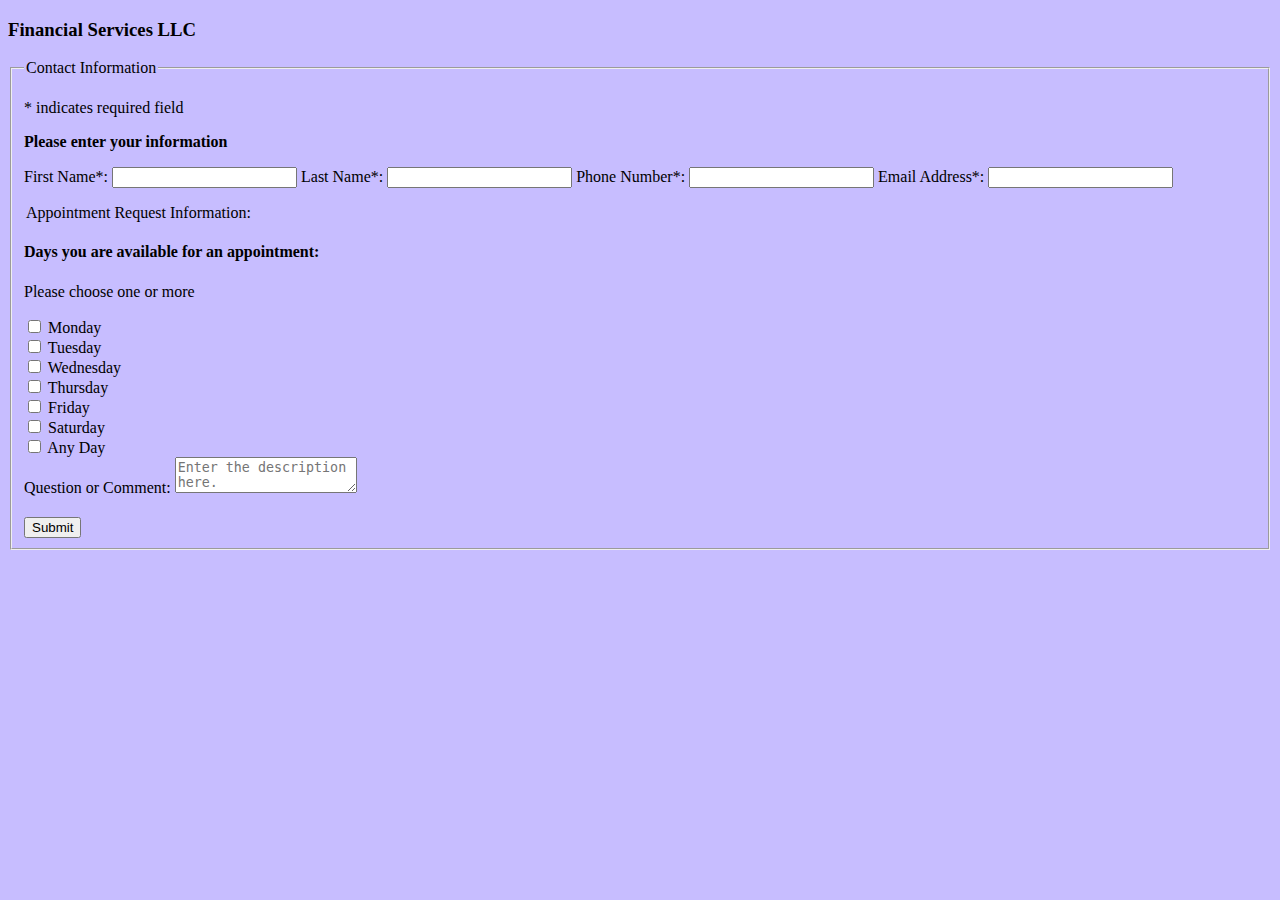
<file: form/form.html>
<!DOCTYPE html>


<html lang="en-US">
 

<head>


<meta charset="utf-8" /> 


<title>Contact Us or Schedule an Appointment</title>


<script>
function validateForm() {
  var x = document.forms["myForm"]["first_name"].value;
  if (x == "") {
    alert("Name must be filled out");
    return false;
  }
}

 $(document).ready(function () {
    $('check1').on('keypress', function (event) {
        if (event.which === 13) {
	event.preventDefault();
            this.checked = !this.checked;
        }

    });
});
</script>

</head>


<link href='http://fonts.googleapis.com/css?family=Droid+Sans:400,700' rel='stylesheet' type='text/css'>


<meta http-equiv="Content-Type" content="text/html; charset=UTF-8">


<link type="text/css" href="form.css" rel="stylesheet" />


<style>


/* these styles are just for this demo *
/* remove and drop the form element into your container */


body {
	
font-family:serif, sans-serif;

background:#C7BDFF;
	
/* Firefox (10.0.2) styles textarea in Courier by default and does not inherit font-family from body */
	}


a#toggleLeftLabels, a#hiliteErrors 
{
	color:#555;
	font-size:.8em;
	margin-left:.5em;
	}

</style>





<body>
    
<div id="wrapper">  
<!-- temp - for this demo only - use your container -->
    
    
<!--FORM WIITH LABELS ABOVE OR TO LEFT OF CONTROLS-->
      

<form name="myForm" action="/action_page.php" onsubmit="return validateForm()" method="post"> 
<!-- the required form tag -->
        
<h3>Financial Services LLC</h3>
        
<!--START OF FORM ELEMENTS-->
        
<!-- A SINGLE LINE TEXT FIELD -->
	
        
<fieldset> <!-- the container for a group of controls -->
        

<legend><span>Contact Information</span></legend> 

<!-- the title for a fieldset -->
        

<section> <!-- control, label and direction wrapper for styling -->
            

<p class="note">* indicates required field</p>
  

<p><strong>Please enter your information</strong></p>
       

<label for="first_name">First Name<span>*</span>:</label> 

<!-- the for attribute ties the label to its control - same as contol's ID -->
 
           
<input type="text" class="entry" id="First Name" name="first_name" />  

<label for="last_name">Last Name<span>*</span>:</label> 

<!-- the for attribute ties the label to its control - same as contol's ID -->
            

<input type="text" class="entry" id="Last Name" name="last_name" />

<label for="phone_number">Phone Number<span>*</span>:</label> 

<!-- the for attribute ties the label to its control - same as contol's ID -->
            

<input type="text" class="entry" id="Phone Number" name="phone_number" />

<label for="email_address">Email Address<span>*</span>:</label> 

<!-- the for attribute ties the label to its control - same as contol's ID -->
 
           
<input type="text" id="Email Address" name="email_address" />

<!-- the text attribute makes this input display as a text field -->
  
            
    
</section>

        
<!-- END SINGLE LINE TEXT FIELD -->
       
             

<!-- A HTML5 DATE FIELD -->
        
       
<legend><p><span>Appointment Request Information:</span></p></legend>
        

<!-- CHECKBOXES -->
       

<section>
            

<h4>Days you are available for an appointment:

</h4>
            

<p>Please choose one or more</p>
     

<section>
                    
<input type="checkbox" id="check1" name="checkset" value="1" />

<label for="check1">Monday</label>
                
</section>
                             

<section>
                   
<input type="checkbox"  id="check2" name="checkset" value="2" />
                   
<label for="check2">Tuesday</label>
                
</section>
        

<section>
                   
<input type="checkbox"  id="check3" name="checkset" value="3" />
                   
<label for="check3">Wednesday</label>
                
</section>
 

<section>
                   
<input type="checkbox"  id="check4" name="checkset" value="4" />
                   
<label for="check4">Thursday</label>
                
</section>
 

<section>
                   
<input type="checkbox"  id="check5" name="checkset" value="5" />
                   
<label for="check5">Friday</label>
                
</section>
 

<section>
                   
<input type="checkbox"  id="check6" name="checkset" value="6" />
                   
<label for="check6">Saturday</label>
                
</section>
 

<section>
                   
<input type="checkbox"  id="check6" name="checkset" value="6" />
                   
<label for="check6">Any Day</label>
                
</section>
 
	       
</section>
        

<!-- END CHECKBOXES -->
   

<!-- A MULTI-LINE TEXT FIELD -->
        
<section>	
            

<label for="comment">Question or Comment:</label>
            
<textarea id="description" name="description" placeholder="Enter the description here."></textarea>
     
</section>
        


<div style="clear:both; padding:20px 0 0 0; font-size:.85em; color:#666;">

<input type="submit" id="myBtn" value="Submit">
</form>    

</div>
 
   

</body>


</html>
</file>
<file: form/form.css>
form.stylin_form1 
body{
background:#C7BDFF;
}

{
	width:14em; 
/* overall width of form 
*/
	margin:20px auto; 
/* centers form in container */
	
border:1px solid #bbb7ae;
	
padding:.5em .5em .15em;
	}

.stylin_form1 h3 
{ /* form main heading */
	
margin:0;
	
padding:0 0 .2em .2em;
	
font-weight:600;
	
color:#bbb7ae;
	}

.stylin_form1 fieldset 
{
	margin:0;
	
padding:0 0 .2em 0;
	
width:100%;
	
border:0;
	
}

/* legend has weird position behavior, so I wrap the text in a block-leveled span and style that instead 
*/
.stylin_form1 legend 
{
	width:100%;
	
padding:.3em 0;
	
background:#bbb7ae;
	}

.stylin_form1 legend span 
{ /* size of legend headings text */
	
display:block;
	
font-size:1em;
	
line-height:1.1em;
	
padding: 0 0 0 .4em;
	
font-weight:700;
	
color:#fff;
	}

/* EACH LABEL/INPUT COMBO IS WRAPPED IN A section 
*/ 
.stylin_form1 section 
{
	overflow:hidden; 
/* forces section to enclose the form control and label */
	
padding:.2em 0 .4em 0; 
	
border-bottom:8px solid #e7e5df; 
/* visual separation between each section if wanted */
	}

.stylin_form1 section:last-child 
{ /* no border on last section of each group */
	border-bottom:0px;
	}

/* TEXT FIELDS */
.stylin_form1 section label,
.stylin_form1 section h4 
{ /* h4 is used to title groups of checkboxes and radio buttonss */
	
display:block;
	clear:both;
	
margin:.3em .3em 0 0; 
/* right margin ensures label text wraps before touching input 
*/
	padding-bottom:.1em;
	
font-size:.8em;
	font-family:'Droid Sans';
	
font-weight:400; 
	
line-height:1.1;
	}

.stylin_form1 section label span, 
/* asterisk for required fields */
.stylin_form1 section h4 span 
{
	font-size:.75em;
	
vertical-align:text-top;
	
color:#f00;
	}	

.stylin_form1 section p.note 
{
	font-size:.7em;
	color:#f00;
	margin:0;
	padding:0 0 .3em 0;
	
}	

.stylin_form1 section input, 
.stylin_form1 section textarea, 
.stylin_form1 section select 
{
	margin:.2em .5em .2em 0;
	padding:.2em .4em; 
/* creates space around the text in the input */
	
color:#000;
	
box-shadow:1px 1px 3px #ccc;
	
font-size:.8em;
	
font-family:inherit; 
/* for Firefox - uses Courier on textarea without this */
	
outline:none; /* removes default blue focus outline */
	}

/* style the text fields (text, password, date, textarea, etc) with rounded corners */

.stylin_form1 section input,
.stylin_form1 section textarea 
{
	width:12em;
	border:1px solid #bbb7ae;
	border-radius:3px;
	}

.stylin_form1 section textarea {
	height:5em;  
/* vertical height of textarea box */
	
margin-top:.3em; 
/*space below label */
	
line-height:1.1;
	}

.stylin_form1 section 
p {
	margin:.3em .75em 0;
	
clear:both;
	
font-size:.7em;
	
line-height:1.1;
	
color:#000;
	}

.stylin_form1 section p.error 
{
	color:#f00; 
/* colors direction text red when error class added */
	}

.stylin_form1 section section { 
/* an inner wrpper for the label/control pairs */
	
overflow:hidden; /* forces element to enclose the floated labels */
	
margin:.2em 0 .3em .4em;
	
padding:0 0 .1em 0;
	
border-bottom:none;
	
}

.stylin_form1 section section input 
{
	float:left;
	clear:both;
	
width:auto; /* resets inherited width */
	
margin:.1em 0 0em .3em; /* top aligns with label, left stops input clipping */
	}

.stylin_form1 section section label {
	float:left;
	clear:none; /* reset the inherited value */
	
width:15em; 
	margin:.15em 0 0 .6em; 
/* creates spacing betwen adjacent c/boxes, and btw each c/box and its label */
	font-weight:normal; /* reset the inherited value */
	font-size:.7em;
	line-height:1.2;
	}
.stylin_form1 section select {
	margin-left:.4em;
	font-size:.85em;
	}
.stylin_form1 section input[type="submit"] {
	width:auto; /* resets width setting for fields */
	margin:.4em .3em 0 0;
	font-size:1em;
	font-weight:800;
	color:#fff;
	background-color:#bbb7ae;
	cursor:pointer;
	}
.stylin_form1 > section:last-child {
	text-align:center;
	}
/* LEFT-LABELS LAYOUT STYLES */
/* additional styles for option of labels to the left of the inputs */
/* ADD labels_left CLASS TO FORM TAG */
form.stylin_form1.labels_left {
	width:22em;
	}
form.stylin_form1.labels_left label,
form.stylin_form1.labels_left h4 {
	float:left;
	width:8em;
}
form.stylin_form1.labels_left p {
	margin:0 0 0 9.35em;
	padding:.3em 0 0 0;
	clear:both;	
	}
form.stylin_form1.labels_left p.note {
	margin:0 0 .2em 0;
	}
form.stylin_form1.labels_left section section {
	width:10em;
	margin-left:6.5em;
	padding-top:0;
	}

form.stylin_form1.labels_left section section input 
{
	width:1.25em;
	margin-left:0;
	}

.stylin_form1.labels_left section input, 
.stylin_form1.labels_left section textarea, 
.stylin_form1.labels_left section select 
{
	float:left;
	width:12em;
	}
.stylin_form1.labels_left section select {
	margin-left:.2em;
	}

.stylin_form1.labels_left > section input[type=submit] {
	float:none;
	}

.list0 ul {
	border:1px solid #000;
	border-radius:3px; padding:5px 10px 3px;
	}


.list0 li {
	list-style-type:none;
	padding:3px 10px;
	}


.list0 li + li {
	border-top:1px solid #f00;
	}


.list0 a {
	text-decoration:none;
	font:20px 'Exo', helvetica, arial, sans-serif;
	font-weight:400;
	color:#000;
	}

.list0 a:hover {
	color:#069;
	}


.entry {
display:inline-block;
}
</file>
